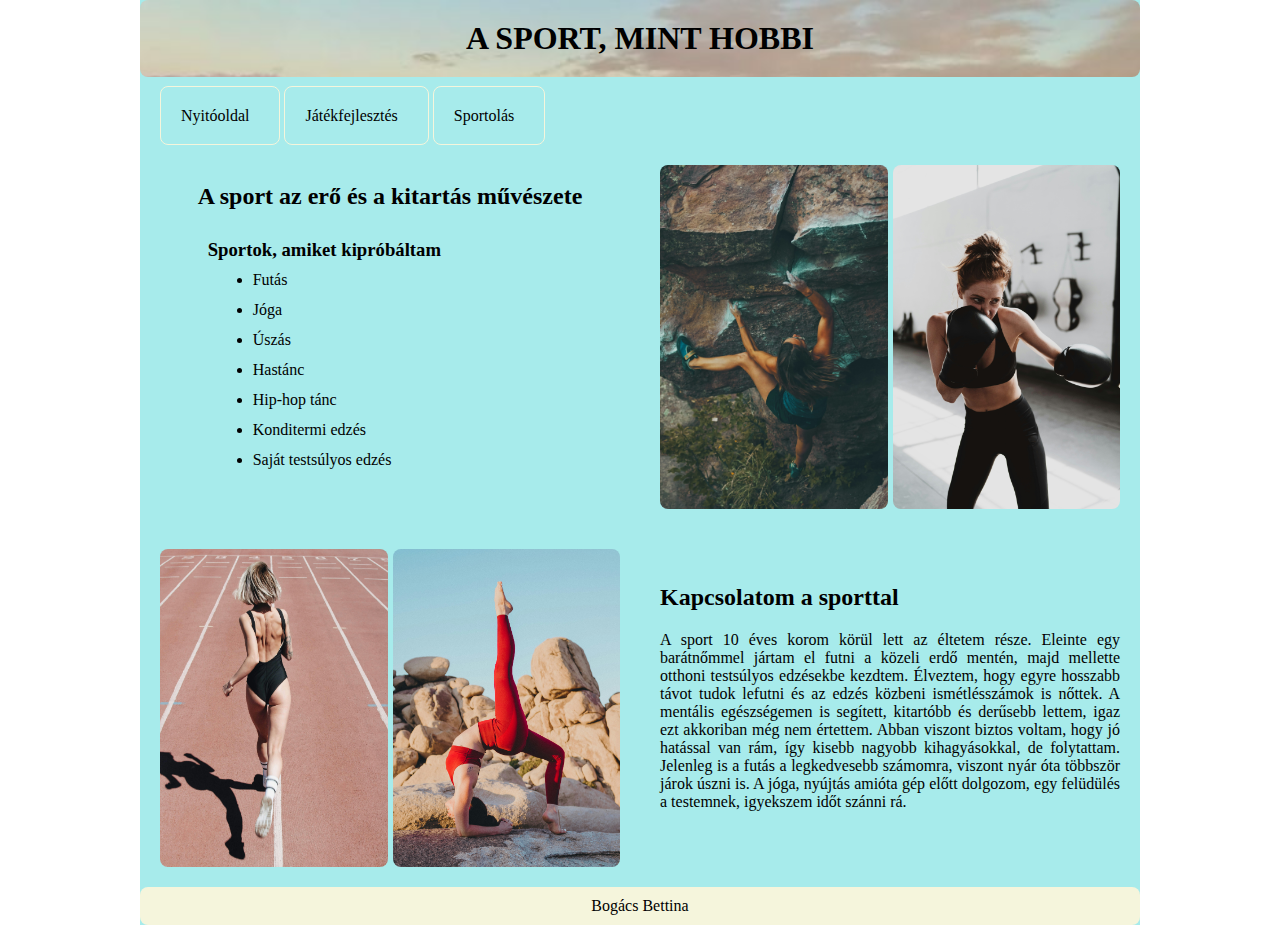
<file: sport.html>
<!DOCTYPE html>
<html lang="en">
<head>
    <meta charset="UTF-8">
    <meta name="description" content="Hobbi">
    <meta name="keywords" content="játékfejlesztés és Sportolás">
    <meta name="author" content="Szebenszki Norbert és Bogács Bettina">
    <meta name="viewport" content="width=device-width, initial-scale=1.0">
    <link rel="stylesheet" href="index.css">

    <title>Szebenszki_Norbert_Bogacs_Bettina_Hobbi</title>
</head>
<body>
<div class="main-container">
        <div class="sport-h1">
            <h1>A sport, mint hobbi</h1>
        </div>
        <nav>
            <a href="index.html">Nyitóoldal</a>
            <a href="jatekfejl.html">Játékfejlesztés</a> 
            <a href="sport.html">Sportolás</a> 
        </nav>
            
  <div class="grid-sport">

            <div class="felsorolas">
                <h2>A sport az erő és a kitartás művészete</h2>
               
                <h3>Sportok, amiket kipróbáltam</h3>
                <ul> 
                <li>Futás</li>   
                <li>Jóga</li>
                <li>Úszás</li>
                <li>Hastánc</li>
                <li>Hip-hop tánc</li>
                <li>Konditermi edzés</li>
                <li>Saját testsúlyos edzés</li>

            </ul>
        </div>
          

       <div class="grid-img">
            <img class="sport-imgs" src="képek/sportolas/falmaszas.jpg" alt="falmaszas">

            <img class="sport-imgs" src="képek/sportolas/box.jpg" alt="box">
        
        </div>

          <div class="grid-img">
           
            <img class="sport-imgs" src="képek/sportolas/futas.jpg" alt="futas">
            <img class="sport-imgs" src="képek/sportolas/joga-nappal.jpg" alt="joga">
         
        
        </div>

        <div class="bekezdes">
        <h2>Kapcsolatom a sporttal</h2>
        <p>A sport 10 éves korom körül lett az éltetem része.
            Eleinte egy barátnőmmel jártam el futni a közeli erdő mentén, majd mellette otthoni testsúlyos edzésekbe kezdtem.
            Élveztem, hogy egyre hosszabb távot tudok lefutni és az edzés közbeni ismétlésszámok is nőttek.
            A mentális egészségemen is segített, kitartóbb és derűsebb lettem, igaz ezt akkoriban még nem értettem.
            Abban viszont biztos voltam, hogy jó hatással van rám, így kisebb nagyobb kihagyásokkal, de folytattam.
            Jelenleg is a futás a legkedvesebb számomra, viszont nyár óta többször járok úszni is.
            A jóga, nyújtás amióta gép előtt dolgozom, egy felüdülés a testemnek, igyekszem időt szánni rá.
        </p>
        </div>
    </div> 
           
    <footer>
        Bogács Bettina
    </footer>
</div>
</body>
</html>
</file>
<file: index.css>
*{
    box-sizing: border-box;
    margin: 0;
    padding: 0;
    max-width: 1000px;
    margin: auto;
}

.menu-card{
    text-align: left;
    margin: 0.8rem;
    padding: 0.8rem;
}
.div-hobby-img{
    width: 100%;
    height: 100%;
    border-radius: 8px;
    text-align: center;
    padding: 0.3rem;
    margin: 0.3rem;
}

.aljaa{
    text-align: center;
    padding: 0.7rem;
    margin: 0.5rem;
}

.aljaa h2, h3, h4, li{
padding-bottom: 10px;
text-align: left;
}

.aljaa ul{
    padding-left: 40px;
}

.ajtekfejle{
    background-color: rgb(207, 236, 255);
}

.ajtekfejle ul{
    padding-left: 30px;
}

.ajtekfejle h2{
    padding-bottom: 10px;
}

.main-container{ 
    background-color: rgb(167, 235, 235);
}

.main{
    background-color: rgb(233, 225, 150);
   
}
.main h1{
    background-color: rgb(255, 200, 61);
}

.titles{
 background-color: aqua;
}

.UIs{
    padding: 25px;
}
h1{
    text-align: center;

    border-radius: 8px;
    padding: 10px 0 10px 0;
}

.sport-h1{
    text-align: center;
    border-radius: 8px;
    padding: 10px 0 10px 0;
    background-image: url("képek/sportolas/sport-hatter.jpg");
    background-repeat: no-repeat;
    background-size: cover;
    margin-bottom: 10px;
    text-transform: uppercase;
}

nav{
   padding: 20px 30px 20px 20px;
   
}

a{
    text-decoration: none;
    padding: 20px 30px 20px 20px;
    color: black;
    border: 1px solid beige;
    border-radius: 8px;
    
}

a:hover{
    text-decoration: none;
    padding: 20px 30px 20px 20px;
    color: black;
    background-color: beige;
    border-radius: 8px;
}

.felsorolas h3, ul{
   padding-left: 10px;
    padding-bottom: 10px;
    line-height: 20px;
}

.felsorolas h2{
    padding-bottom: 30px;
}

.felsorolas li{
    margin-left: 45px;
}

.grid-sport{
    display: grid;
    grid-template-columns: repeat(2, 1fr);
}

.jatekfejle{
    display: grid;

}
.jatekfejle img{
    width: 100%;
    height: 100%;
    border-radius: 8px;
}
.grid-img{
    max-width: 800px;
    display: grid;
    grid-template-columns: repeat(2, 1fr);
    gap: 5px;
    padding: 20px;
}

.sport-imgs{
    width: 100%;
    height: 100%;
    border-radius: 8px;
    
}

.bekezdes h2{
    padding-left: 20px;
}

.bekezdes p{
    text-align: justify;
    padding: 20px;
}

footer{
    text-align: center;
    border-radius: 8px;
    padding: 10px 0 10px 0;
    background-color: beige;
}

@media screen and (max-width:600px) {
    .grid-sport{
        display: grid;
        grid-template-columns: 1fr;
    }

    nav{
        padding: 10px 30px 20px 20px;
        display: grid;
        gap: 10px;
    }
}
</file>
